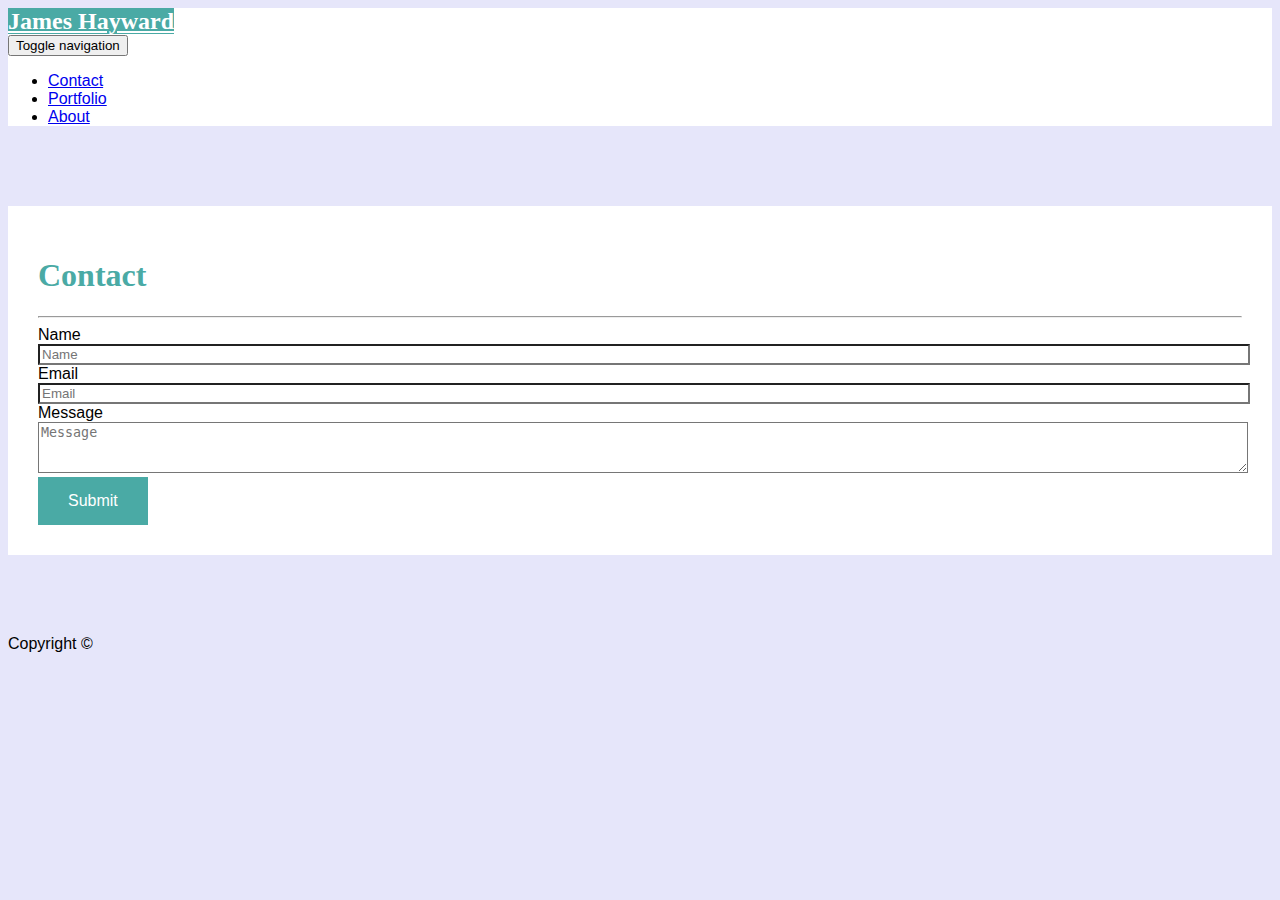
<file: contact.html>
<!doctype html>
<html lang="en-us">

<head>
    <meta charset="UTF-8">
    <meta name="viewport" content="width=device-width, initial-scale=1.0">
    <meta http-equiv="X-UA-Compatible" content="ie=edge">


    <title>Contact | Your Name</title>

    <link rel="stylesheet" href="https://stackpath.bootstrapcdn.com/bootstrap/4.1.3/css/bootstrap.min.css" integrity="sha384-MCw98/SFnGE8fJT3GXwEOngsV7Zt27NXFoaoApmYm81iuXoPkFOJwJ8ERdknLPMO"
        crossorigin="anonymous">

    <link rel="stylesheet" type="text/css" href="assets/css/style.css" media="screen">

</head>

<body>

    <nav class="navbar navbar-expand-lg navbar-light navbar-fixed-top">
        <div class="container">

            <div class="navbar-header">
                <a class="navbar-brand" href="index.html" id="logo">James Hayward</a>
            </div>
            <button class="navbar-toggler collapsed ml-auto" data-toggle="collapse" data-target="#page-nav-collapse"
                aria-expanded="false">
                <span class="sr-only">Toggle navigation</span>
                <span class="icon-bar"></span>
                <span class="icon-bar"></span>
                <span class="icon-bar"></span>
            </button>

            <div class="collapse navbar-collapse" id="page-nav-collapse">
                <ul class="nav navbar-nav ml-auto">
                    <li>
                        <a class="nav-link" href="contact.html">Contact</a>
                    </li>
                    <li>
                        <a class="nav-link" href="portfolio.html">Portfolio</a>
                    </li>
                    <li>
                        <a class="nav-link" href="index.html">About</a>
                    </li>
                </ul>
            </div>

        </div>

    </nav>


    <main class="container">
        <section class="row">
            <div class="col-md-8">
                <form class="block form-horizontal">
                    <h1 class="block-header">Contact</h1>
                    <hr />
                    <div class="form-group">
                        <label for="name" class="col-sm-2 control-label">Name</label>
                        <div class="col-sm-10">
                            <input type="email" class="form-control" id="name" placeholder="Name">
                        </div>
                    </div>
                    <div class="form-group">
                        <label for="email" class="col-sm-2 control-label">Email</label>
                        <div class="col-sm-10">
                            <input type="password" class="form-control" id="email" placeholder="Email">
                        </div>
                    </div>
                    <div class="form-group">
                        <label class="col-sm-2 control-label" for="msg">Message</label>
                        <div class="col-sm-10">
                            <textarea id="msg" class="form-control" rows="3" placeholder="Message"></textarea>
                        </div>
                    </div>
                    <button class="submit-btn">Submit</button>
                </form>
            </div>
        </section>
    </main>

    <footer>
        <div class="container">
            Copyright &copy;
        </div>
    </footer>
</body>

</html>
</file>
<file: assets/css/style.css>
/* --- STYLES FOR ALL PAGES --- */
body {
  /* Typography */
  font-family: Arial, "Helvetica Neue", Helvetica, sans-serif;

  /* Visual */
  background:lavender fixed center;
}

html {
  /* Positioning */
  position: relative;

  /* Box-model */
  min-height: 100%;
}

/* add space for fixed nav */
main {
  margin: 80px 0;
}

/* create styles for use for all white main boxes */
.block {
  background-color: #fff;

  padding: 30px;
  margin-bottom: 30px;
}

.block-header {
  /* Typography */
  color: #4aaaa5;
  font-family: Georgia, Times, "Times New Roman", serif;
  font-weight: bold;
}

/* NAV START */
#logo {
  font-family: Georgia, Times, "Times New Roman", serif;

  /* Typography */
  font-size: 24px;
  font-weight: bold;
  color: #fff;

  /* Visual */
  background: #4aaaa5;
}

/* override bootstrap hover color and border */
.navbar-default .navbar-nav > li > a:hover {
  color: #4aaaa5;
}

.navbar {
  background: white;
  border: none;
}

/* media query for nav background color change */
@media only screen and (max-width: 767px) {
  .navbar-header {
    background-color: #4aaaa5;
  }
}
/* END NAV */


/* CONNECT W/ ME CSS */
.connect-header {
  /* Typography */
  font-size: 25px;
}

.connect-photo {
  /* Box-model */
  width: 55px;
  height: 55px;
}

#images {
  /* Box-model */
  padding-top: 15px;

  /* Typography */
  text-align: center;
}
/* END CONNECT W/ ME */


/* BEGIN FOOTER */
.footer {
  /* Positioning */
  position: absolute;
  bottom: 0;

  /* Box-model */
  width: 100%;
  height: 60px;

  /* Visual */
  background-color: #666;
}

.text-muted-footer {
  /* Box-model */
  margin-top: 15px;

  /* Typography */
  color: #fff;
}

.two-toned-footer-color {
  /* Box-model */
  height: 6px;
  padding-top: 3px;

  /* Visual */
  background-color: #4aaaa5;
}
/* END FOOTER */
/* --- END STYLES FOR ALL PAGES --- */

/* --- PAGE-SPECIFIC STYLES --- */
/* ABOUT-ME PAGE */
.about-me-header {
  /* Positioning */
  margin-bottom: 33px;
  font-family: Georgia, Times, "Times New Roman", serif;

  /* Typography */
  font-size: 32px;
  font-weight: bold;
  color: #4aaaa5;
}

#about-image {
  /* Positioning */
  float: left;

  /* Box-model */
  width: 200px;
  margin: 0 20px 10px 0;
}
/* END ABOUT-ME PAGE */


/* PORTFOLIO PAGE */
.port-image {
  margin: 20px auto;
}
/* END PORTFOLIO PAGE */


/* CONTACT FORM PAGE  */
.form-control {
  /* give input boxes right angles */
  border-radius: 0;

  /* keep from horizontally resizing text area */
  min-width: 100%;
  max-width: 100%;
}

.submit-btn {
  /* Box-model */
  padding: 15px 30px;
  font-size: 16px;
  font-weight: lighter;

  /* Typography */
  color: #fff;

  /* Visual */
  background-color: #4aaaa5;
  border: 0;
}

.submit-btn:hover {
  opacity: .7;
}

/* END CONTACT FORM PAGE */
</file>
